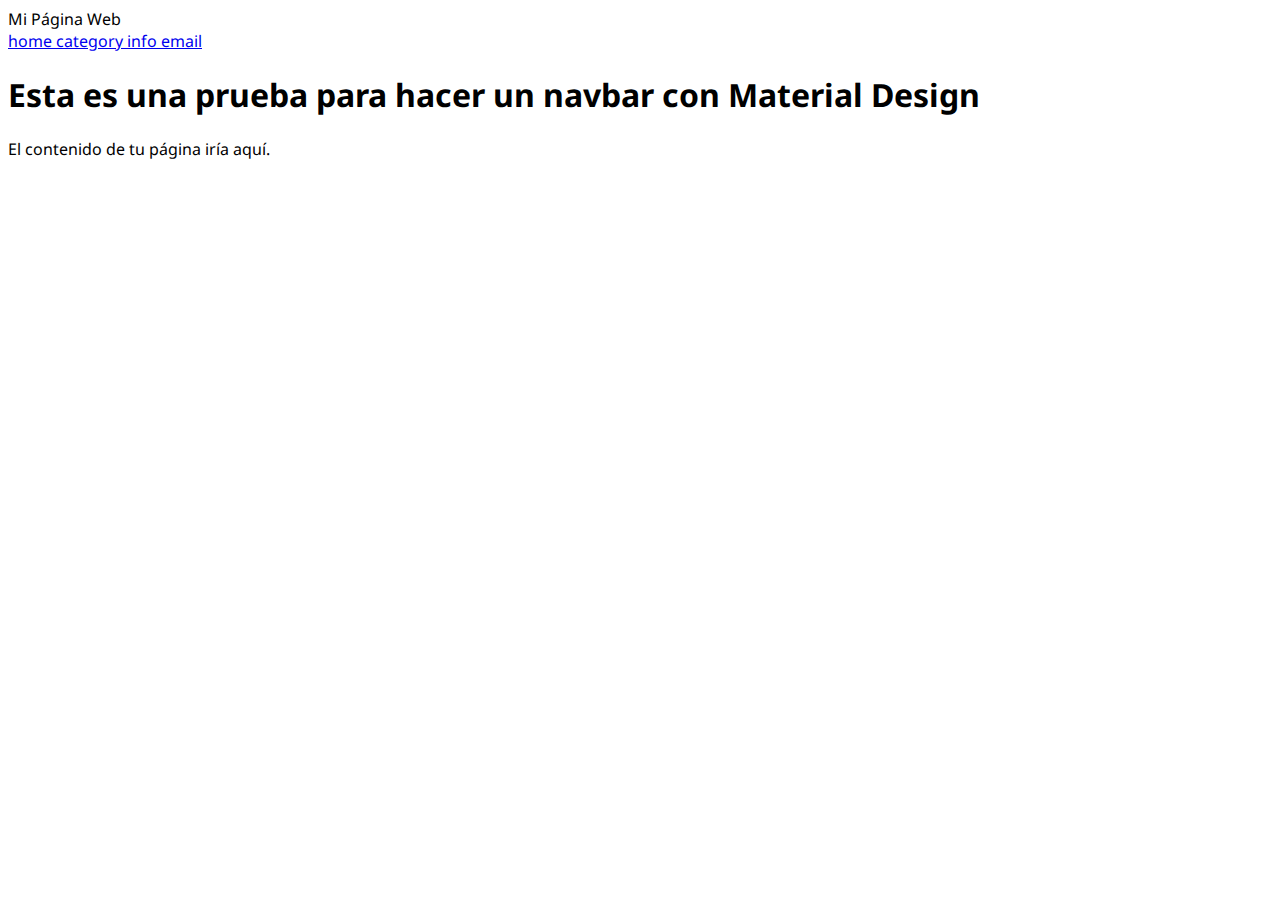
<file: MaterialDesign/pruebaComponentes.html>
<!DOCTYPE html>
<html lang="en">
  <head>
    <meta charset="UTF-8" />
    <meta name="viewport" content="width=device-width, initial-scale=1.0" />
    <link rel="stylesheet" href="/MaterialDesign/styles/stylesPC.css" />
    <link rel="preconnect" href="https://fonts.googleapis.com" />
    <link rel="preconnect" href="https://fonts.gstatic.com" crossorigin />
    <link
      href="https://fonts.googleapis.com/css2?family=Noto+Sans:ital,wght@0,100..900;1,100..900&display=swap"
      rel="stylesheet"
    />
    <link href="https://fonts.googleapis.com/css2?family=Material+Symbols+Outlined" rel="stylesheet" />
    <script type="importmap">
      {
        "imports": {
          "@material/web/": "https://esm.run/@material/web/"
        }
      }
    </script>
    <script type="module">
      import "@material/web/all.js";
      import { styles as typescaleStyles } from "@material/web/typography/md-typescale-styles.js";

      document.adoptedStyleSheets.push(typescaleStyles.styleSheet);
    </script>
    <title>Prueba Componentes MD</title>
  </head>
  <body>
    <md-top-app-bar small>
        <div slot="headline">Mi Página Web</div>
        
        <div slot="actions">
            <md-icon-button>
                <a href="#inicio" aria-label="Inicio">
                    <md-icon>home</md-icon>
                </a>
            </md-icon-button>
            <md-icon-button>
                <a href="#categorias" aria-label="Categorías">
                    <md-icon>category</md-icon>
                </a>
            </md-icon-button>
            <md-icon-button>
                <a href="#acerca-de" aria-label="Acerca de">
                    <md-icon>info</md-icon>
                </a>
            </md-icon-button>
            <md-icon-button>
                <a href="#contacto" aria-label="Contacto">
                    <md-icon>email</md-icon>
                </a>
            </md-icon-button>
        </div>
    </md-top-app-bar>

    <main class="main-content">
        <h1>Esta es una prueba para hacer un navbar con Material Design</h1>
        <p>El contenido de tu página iría aquí.</p>
    </main>
    

  </body>
</html>
</file>
<file: MaterialDesign/styles/stylesPC.css>
:root {
    --md-sys-typescale-body-large-font: "Noto Sans" ;
    --md-sys-typescale-body-medium-font: "Noto Sans" ;
    --md-sys-typescale-body-small-font: "Noto Sans";
    --md-sys-typescale-title-large-font: "Noto Sans";
    --md-sys-typescale-title-medium-font: "Noto Sans";
    --md-sys-typescale-title-small-font: "Noto Sans";
    --md-sys-typescale-label-large-font: "Noto Sans";
    --md-sys-typescale-label-medium-font: "Noto Sans";
    --md-sys-typescale-label-small-font: "Noto Sans";
    --md-sys-typescale-display-large-font: "Noto Sans";
    --md-sys-typescale-display-medium-font: "Noto Sans";
    --md-sys-typescale-display-small-font: "Noto Sans";
    --md-sys-typescale-headline-large-font: "Noto Sans";
    --md-sys-typescale-headline-medium-font: "Noto Sans";
    --md-sys-typescale-headline-small-font: "Noto Sans";
    --md-sys-shape-corner-medium: 4px;
  }

body{
    font-family: "Noto Sans", sans-serif;
}
</file>
